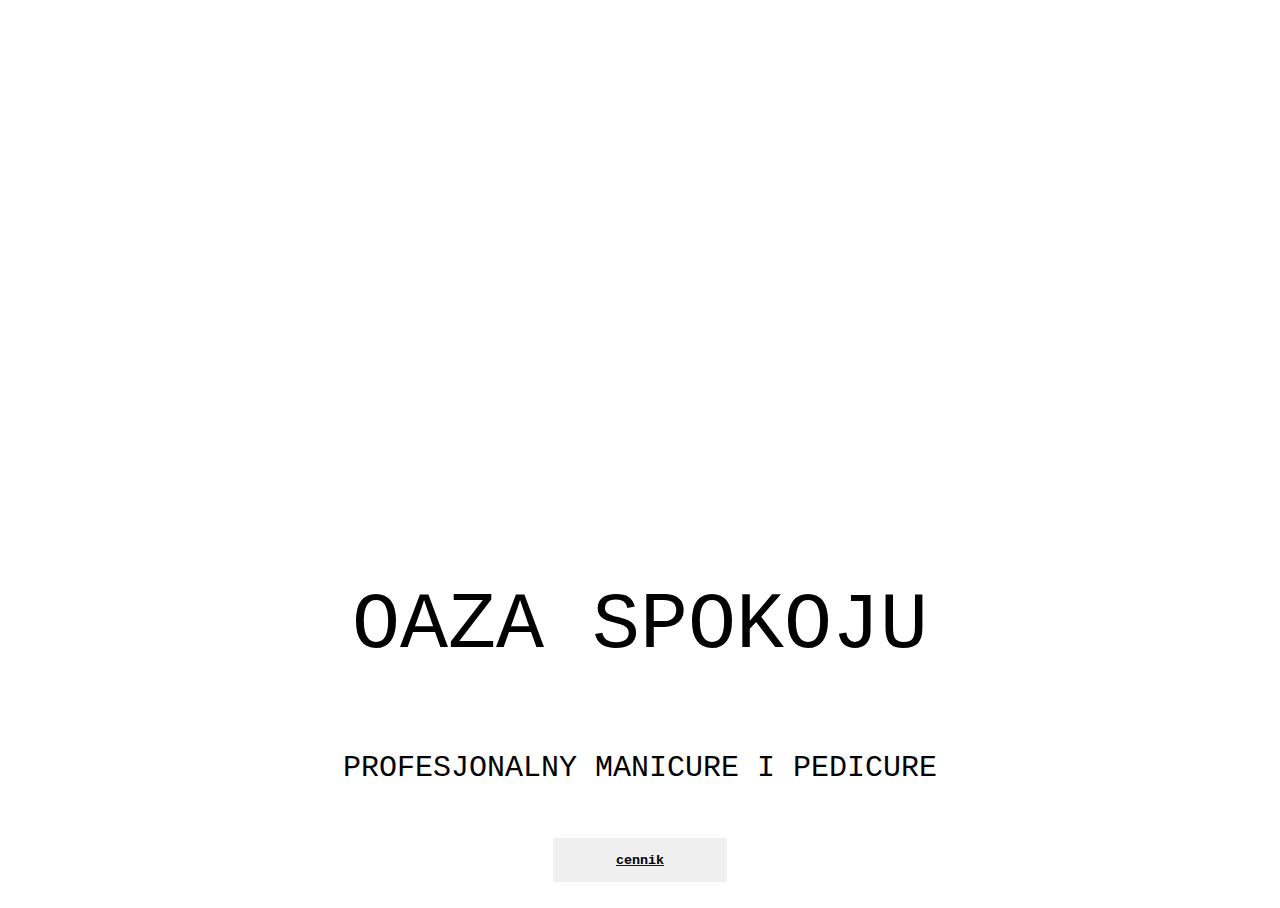
<file: index.html>
<!DOCTYPE html>
<html>
     
<head>
    <title>Moja strona</title>
    <link type="text/css" rel="stylesheet" href="styles.css">
</head>

<body>
<div class="heading">
    <p class="title">OAZA SPOKOJU</p>
    <p class="subtitle">PROFESJONALNY MANICURE I PEDICURE </p>

    <a href="project.html">
        <button class="register">cennik</button>
    </a>


</body>

</html>
</file>
<file: styles.css>
html, body {
    height: 100%;
    background-image:url(https://ireland.apollo.olxcdn.com/v1/files/5s6pb51vxpju1-PL/image;s=1000x700);
    background-size: cover;
    background-position: center;
}

.heading{
    width: 600px;
    height: 400px;
    margin: auto;
    position: absolute;
    top: 0px; bottom: 0px; right: 0px; left: 0px;
    margin-bottom: 0px;
}
.title{
    text-align: center;
    font-size: 80px;
    font-family: 'Courier New', Courier, monospace;
    font-weight: normal;

}


.subtitle{
    text-align: center;
    font-size: 30px;
    font-family: 'Courier New', Courier, monospace;

}
.register{
    width: 180px;
    height: 50px;
    font-weight: bold;
    font-family: 'Courier New', Courier, monospace;
    margin: 50px auto;
    display: block;
    border: 3px solid rgb(255, 255, 255);
    border-radius: 5px;
    cursor: pointer;

    transition: background-color: 1000ms; color 1000ms;
}

.register:hover{
    background-color: hotpink;
    color: #222222;

    transition: background-color: 1000ms; color 1000ms;
}
</file>
